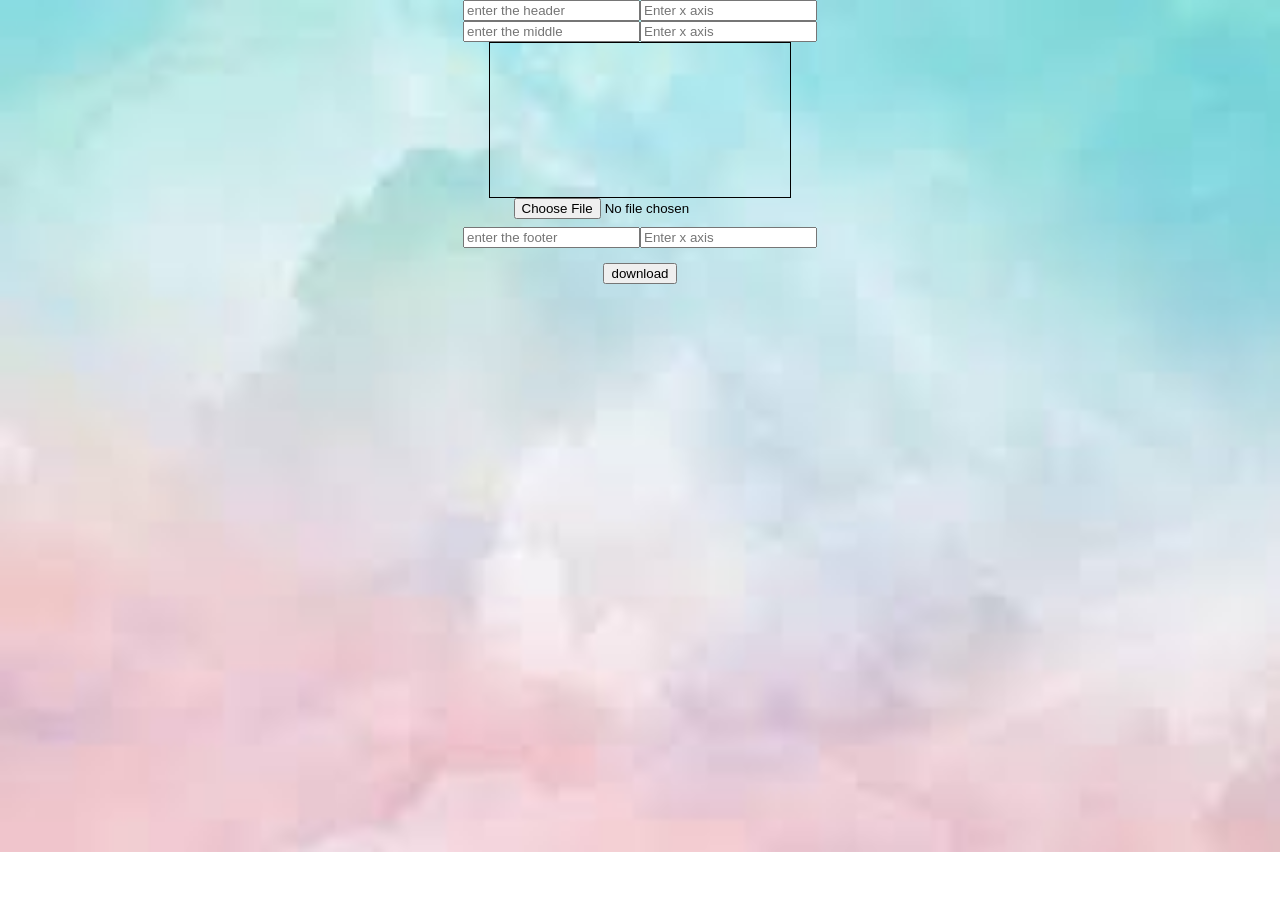
<file: index.html>
<!DOCTYPE html>
<html lang="en">
  <head>
    <title>Canvasproject</title>
    <meta charset="UTF-8">
    <meta name="viewport" content="width=device-width, initial-scale=1.0">
    <link rel="stylesheet" href="style.css">
    <script src="myscripts.js"></script>
  </head>
  <body>
      <div class="header-wrap">

      <input type="text" name="header" id="header" placeholder="enter the header" onchange="AddHeader();">
      <input type="text" name="header" id="hx-axis" placeholder="Enter x axis">

    </div>
    <div class="header-wrap">
      <input type="text" name="middle" id="middle" placeholder="enter the middle" onchange="Addcenter();">
      <input type="text" name="middle" id="mx-axis" placeholder="Enter x axis">
    </div>

    <div class="container">


      <div class="canvas-box">
        <div style="display: flex; flex-direction: column;">
          <div id="header-text"  style="display: flex; width: 100%;"></div>
          <div id="middle-text" style="display: flex; width: 100%"></div>
          <div id="footer-text" style="display: flex;  width: 100%"></div>
        </div>

        <canvas id="image-box"></canvas>

      </div>
      <div class="selectfile">
      <input type="file" name="file" id="inputimage">
      </div>
    </div>
      <div class="footer-wrap">
        <input type="text" name="footer" id="footer" placeholder="enter the footer" onchange="AddFooter();">
        <input type="text" name="footer" id="fx-axis" placeholder="Enter x axis">
      </div>
      <div style="display: flex;justify-content: center; margin-top: 15px;">
        <input type="button" name="download" id="downloadbutton"  onclick="Downloadimage();" value="download">
      </div>
  </body>
</html>
</file>
<file: style.css>
body{
  margin: 0;
  background-image: url(background.jpeg);
  background-repeat: no-repeat;
  background-size: cover;
}
.header-wrap{
  display: flex;
  justify-content: center;
}
.container{
  display: flex;
  flex-direction: column;
  align-items: center;
}
.canvas-box{
  position: relative;
  border: 1px solid;

}
.footer-wrap{
  display: flex;
  justify-content: center;
  margin-top: 8px;
}
</file>
